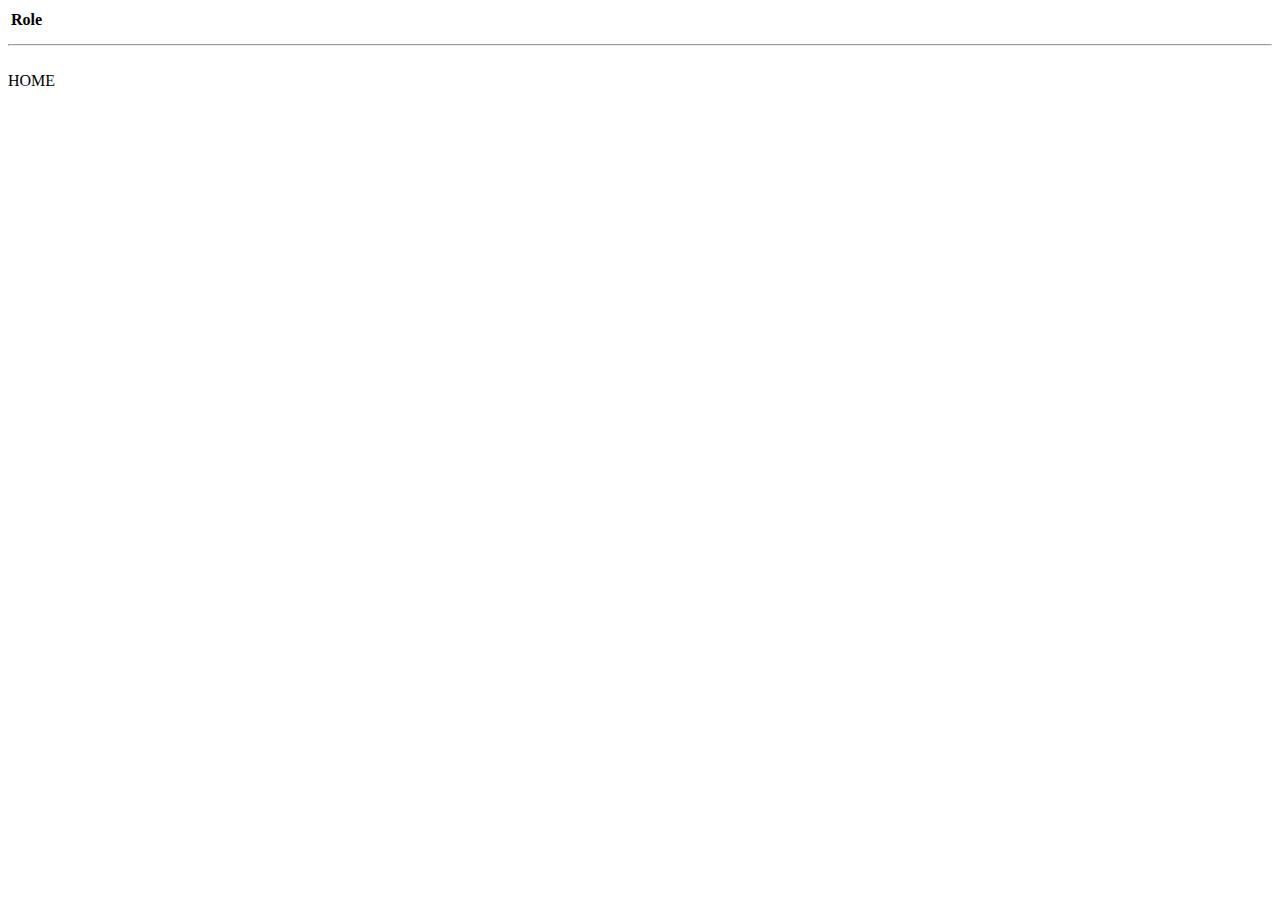
<file: T0622010/src/main/resources/templates/usergroups/index.html>
<!DOCTYPE html>
<html th:replace="~{layout/layout :: layout(~{::title}, ~{::main})}">
<head>
    <title>User Group</title>
</head>
<body>
  <main>
    <table>
      <tr>
        <th>Role</th>
      </tr>
      <tr th:each="role : ${roles}">
        <td th:text="${role.name}"></td>
      </tr>
    </table>
    <hr>
    <th:block th:include="~{usergroups/add :: addNewRole}"></th:block>
    <br>
    <a th:href="@{/users/}">HOME</a>
  </main>
</body>
</html>
</file>
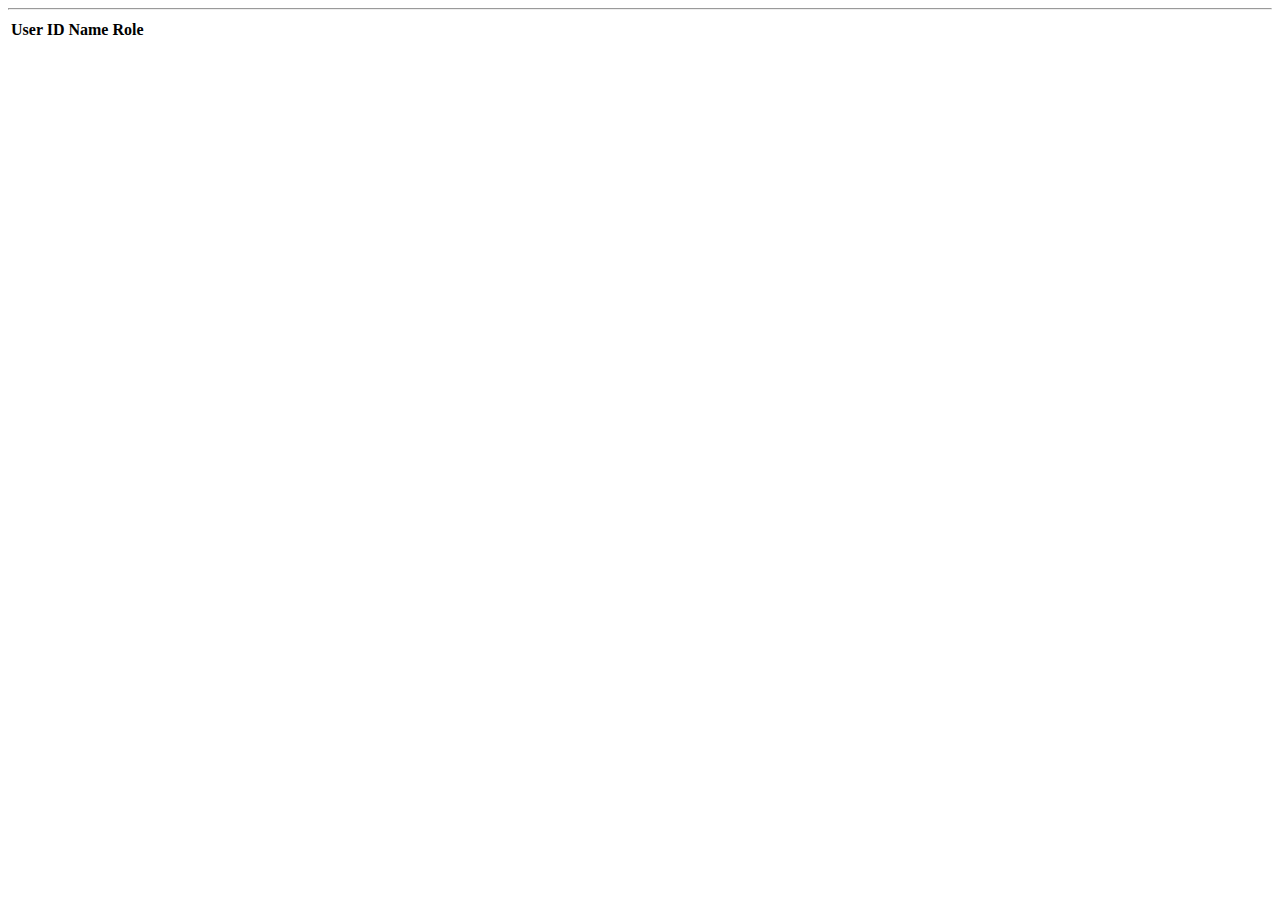
<file: T0622010/src/main/resources/templates/users/index.html>
<!DOCTYPE html>
<html th:replace="~{layout/layout :: layout(~{::title}, ~{::main})}">
<head>
    <title>User</title>
</head>
<body>
    <main>
        <th:block th:include="~{users/search :: searchMenu}"></th:block>
        <hr>
        <th:block th:include="~{/layout/pagination :: pagination}"></th:block>
        <table>
            <tr>
                <th>User ID</th>
                <th>Name</th>
                <th>Role</th>
            </tr>
            <tr th:each="row : ${results}">
                <td th:text="${row.userId}"></td>
                <td th:text="${row.name}"></td>
                <td th:text="${row.role}"></td>
            </tr>
        </table>
    </main>
    
</body>
</html>
</file>
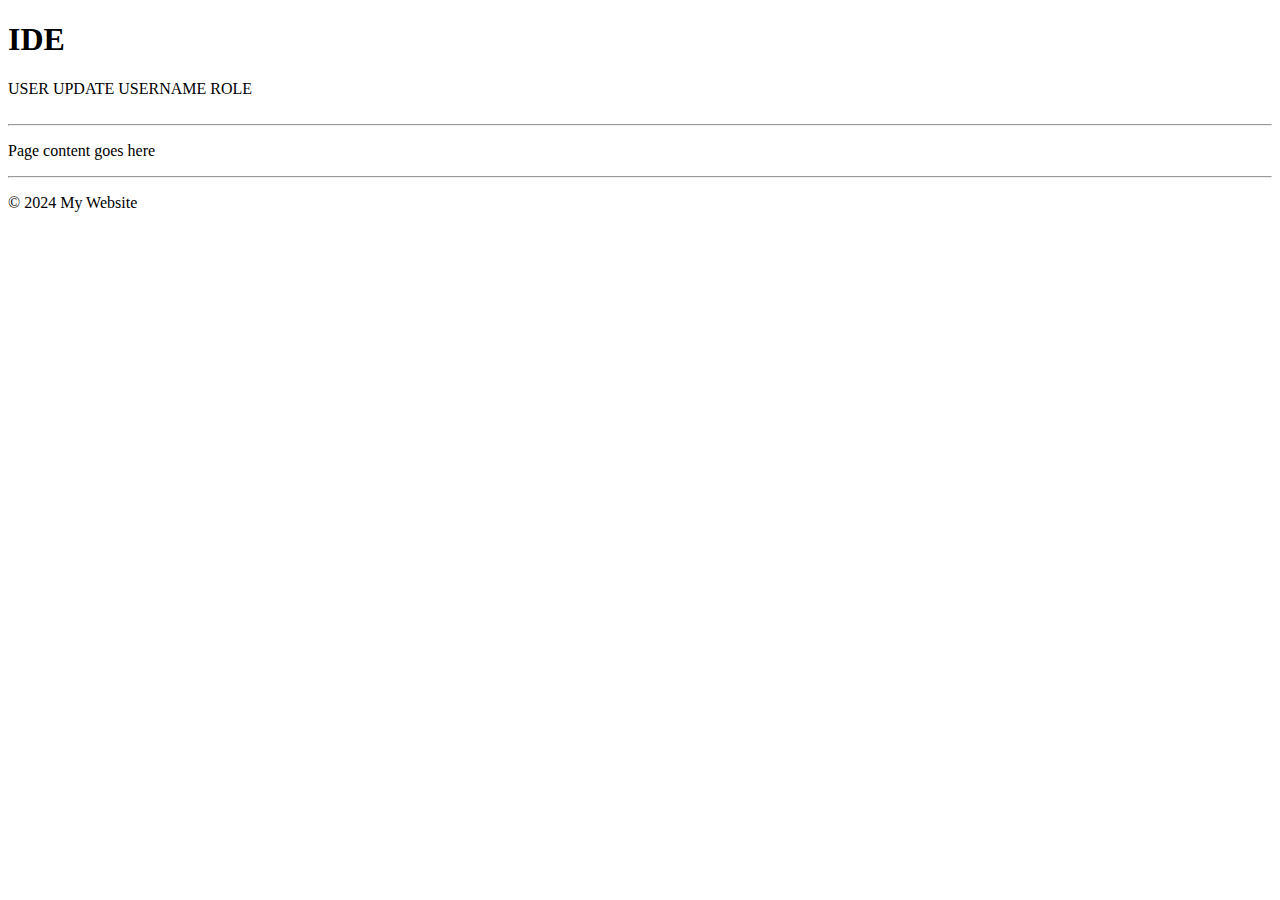
<file: T0622010/src/main/resources/templates/layout/layout.html>
<!DOCTYPE html>
<html lang="en" th:fragment="layout (title, content)">
<head>
    <meta charset="UTF-8">
    <meta name="viewport" content="width=device-width, initial-scale=1.0">
    <title th:replace="${title}">T06</title>
    <link rel="stylesheet" type="text/css" th:href="@{/css/styles.css}">
</head>
<body>
    <header>
        <h1>IDE</h1>
        <nav>
            <a th:href="@{/users/}">USER</a>
            <a th:href="@{/users/update}">UPDATE USERNAME</a>
            <a th:href="@{/userGroups/}">ROLE</a>
        </nav>
    </header>
    <br>
    <hr>
    <main th:replace="${content}">
        <p>Page content goes here</p>
    </main>
    <hr>
    <footer>
        <p>&copy; 2024 My Website</p>
    </footer>
</body>
</html>
</file>
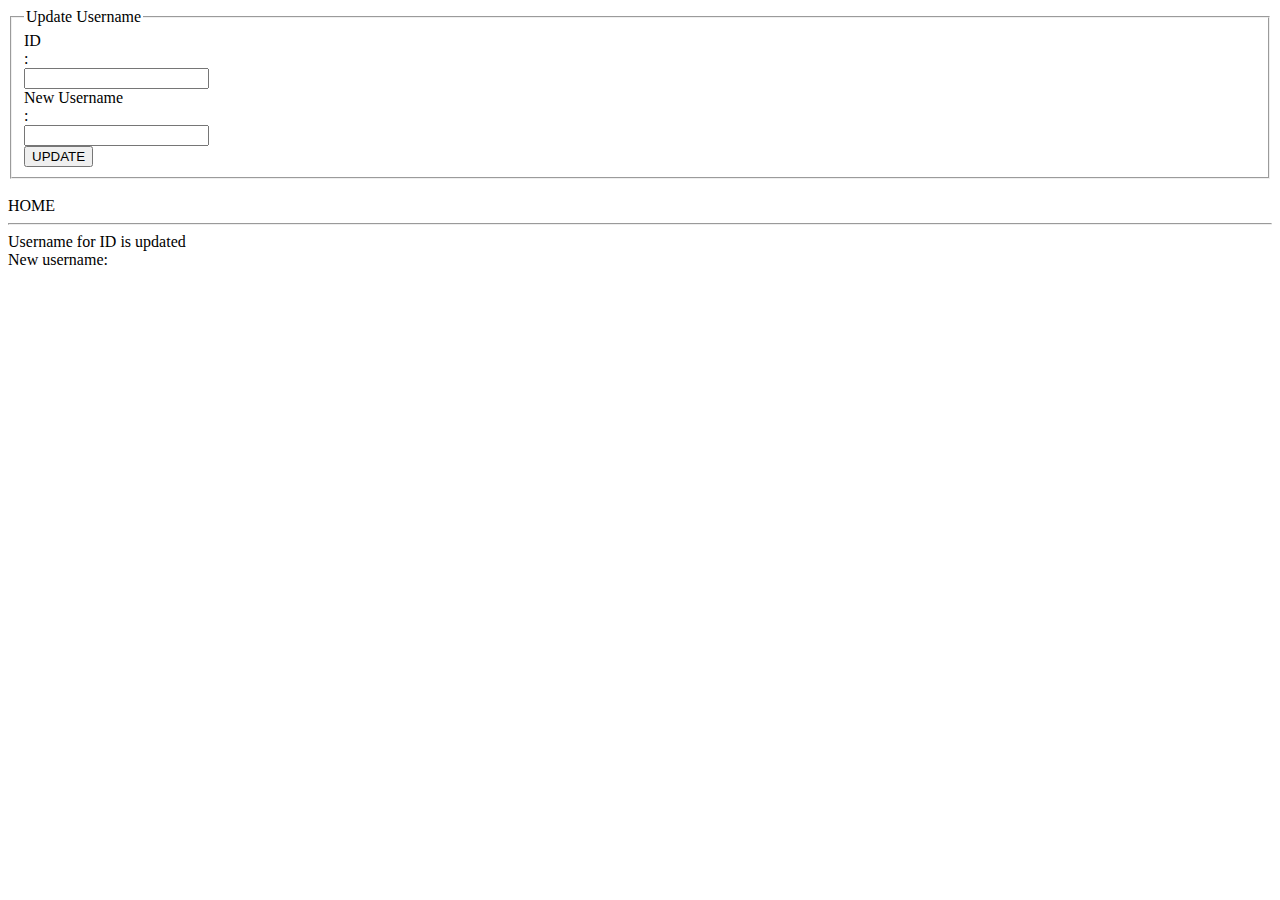
<file: T0622010/src/main/resources/templates/users/update.html>
<!DOCTYPE html>
<html th:replace="~{layout/layout :: layout(~{::title}, ~{::main})}">
<head>
    <title>Update Username</title>
</head>
<body>
    <main>
        <form method="POST" th:action="@{/users/update}">
            <fieldset>
                <legend>Update Username</legend>
                <div class="update-form-grid">
                    <div>ID</div>
                    <div>:</div>
                    <div><input type="text" name="id"></div>
                    <div>New Username</div>
                    <div>:</div>
                    <div><input type="text" name="username"></div>
                </div>
                <input type="submit" value="UPDATE" name="updateUsername">
            </fieldset>
        </form>
        <br>
        <a th:href="@{/users/}">HOME</a>
        <div th:if="${userID != null and username != null}">
            <hr>
            Username for ID <span th:text="${userID}"></span> is updated<br>
            New username: <span th:text="${username}"></span>
        </div>
    </main>
</body>
</html>
</file>
